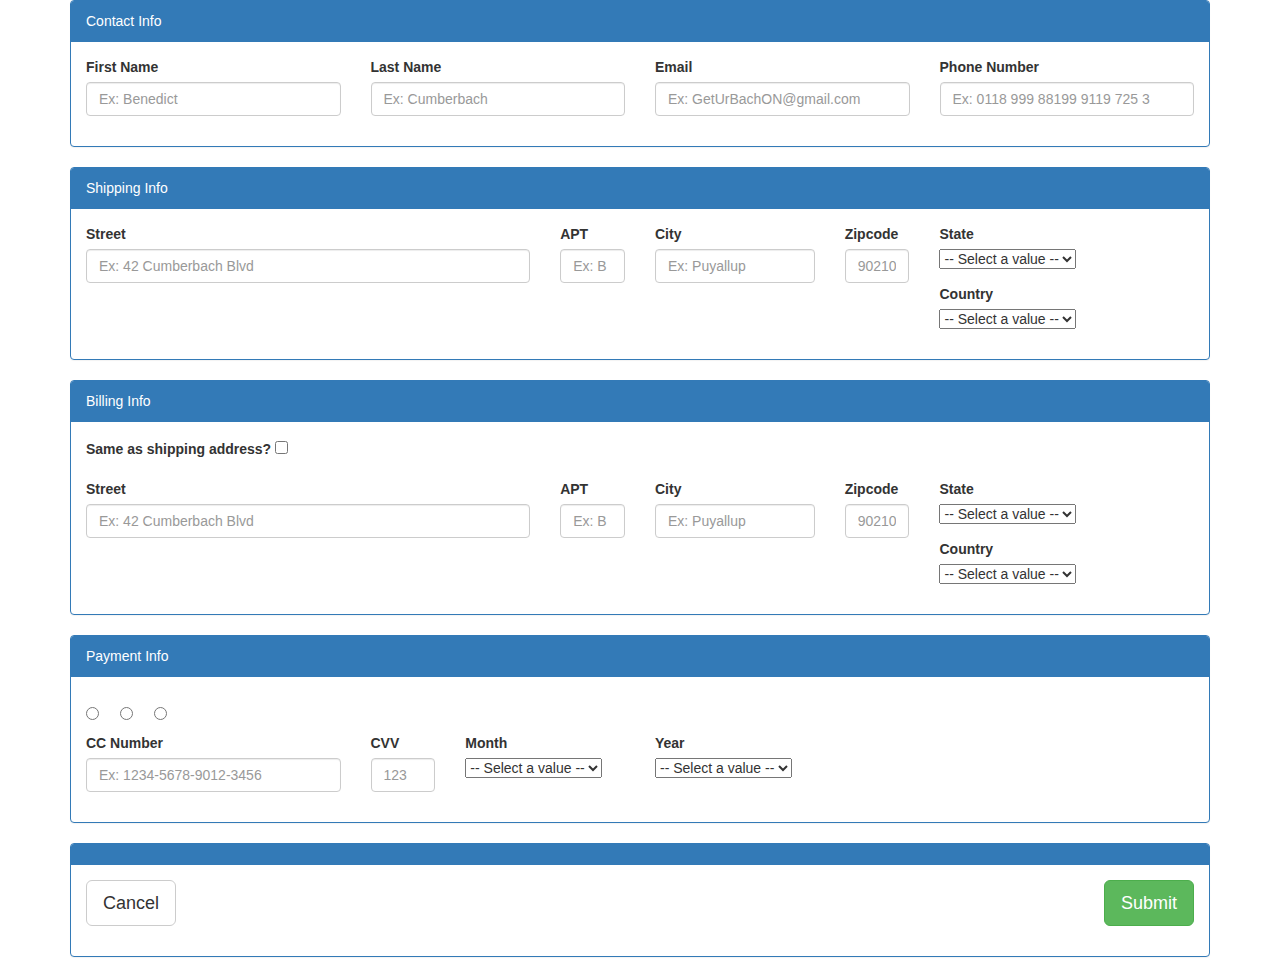
<file: index.html>
<!DOCTYPE html>
<html>
<head>
  <title>Make a checkout form</title>
  <meta http-equiv="Content-Type" content="text/html; charset=utf-8" />
  <meta http-equiv="X-UA-Compatible" content="IE=edge" />
  <meta name="viewport" content="width=device-width, initial-scale=1.0" />

  <!-- Latest compiled and minified CSS -->
  <link rel="stylesheet" href="https://maxcdn.bootstrapcdn.com/bootstrap/3.3.7/css/bootstrap.min.css" integrity="sha384-BVYiiSIFeK1dGmJRAkycuHAHRg32OmUcww7on3RYdg4Va+PmSTsz/K68vbdEjh4u" crossorigin="anonymous">
  <link href="https://maxcdn.bootstrapcdn.com/font-awesome/4.6.3/css/font-awesome.min.css" rel="stylesheet" integrity="sha384-T8Gy5hrqNKT+hzMclPo118YTQO6cYprQmhrYwIiQ/3axmI1hQomh7Ud2hPOy8SP1" crossorigin="anonymous">
</head>
<body>

  <form method="post" action="https://formspree.io/clickless@gmail.com" enctype="multipart/form-data">
    <div class="container">
      <div class="panel panel-primary">
        <div class="panel-heading">Contact Info</div>
        <div class="panel-body">

          <div class="row">
            <div class="col-sm-3">
              <div class="form-group">
                <label for="first_name">First Name</label>
                <input type="text" required class="form-control" id="first_name" name="first_name" placeholder="Ex: Benedict">
              </div>
            </div>
            <div class="col-sm-3">
              <div class="form-group">
                <label for="last_name">Last Name</label>
                <input type="text" required class="form-control" id="last_name" name="last_name" placeholder="Ex: Cumberbach">
              </div>
            </div>
            <!-- </div>
            <div class="row"> -->
            <div class="col-sm-3">
              <div class="form-group">
                <label for="email">Email</label>
                <input type="email" required class="form-control" id="email" name="email" placeholder="Ex: GetUrBachON@gmail.com">
              </div>
            </div>
            <div class="col-sm-3">
              <div class="form-group">
                <label for="phone">Phone Number</label>
                <input type="text" class="form-control" id="phone" name="phone" placeholder="Ex: 0118 999 88199 9119 725 3">
              </div>
            </div>
          </div>
        </div>
      </div>
      <div class="panel panel-primary">
        <div class="panel-heading">Shipping Info</div>
        <div class="panel-body">
          <div class="row">
            <div class="col-sm-5">
              <div class="form-group">
                <label for="ship_street">Street</label>
                <input type="text" required class="form-control" id="ship_street" name="ship_street" placeholder="Ex: 42 Cumberbach Blvd">
              </div>
            </div>
            <div class="col-sm-1">
              <div class="form-group">
                <label for="ship_apt">APT</label>
                <input type="text" class="form-control" id="ship_apt" name="ship_apt" placeholder="Ex: B">
              </div>
            </div>
            <!-- </div>
            <div class="row"> -->
            <div class="col-sm-2">
              <div class="form-group">
                <label for="ship_city">City</label>
                <input type="text" required class="form-control" id="ship_city" name="ship_city" placeholder="Ex: Puyallup">
              </div>
            </div>
            <div class="col-sm-1">
              <div class="form-group">
                <label for="ship_zip">Zipcode</label>
                <input type="text" required class="form-control" id="ship_zip" name="ship_zip" placeholder="90210">
              </div>
            </div>
            <div class="col-sm-2">
              <div class="form-group">
                <label for="ship_state">State</label> <br />
                <select name="ship_state" required id="ship_state">
                  <option disabled selected value>-- Select a value --</option>
                  <option>Alabama</option>
                  <option>Indiana</option>
                  <option>Nevada</option>
                  <option>Vermont</option>
                  <option>Washington</option>
                </select>

              </div>
            </div>
            <div class="col-sm-2">
              <div class="form-group">
                <label for="ship_country">Country</label> <br />
                <select name="ship_country" required id="ship_country">
                  <option disabled selected value>-- Select a value --</option>
                  <option>Canada</option>
                  <option>'Merica</option>
                  <option>Mexico</option>
                </select>
              </div>
            </div>
          </div>
        </div>
      </div>
      <div class="panel panel-primary">
        <div class="panel-heading">Billing Info</div>
        <div class="panel-body">
          <div class="row">
            <div class="col-sm-12">
              <div class="form-group">
                <label for="billing_same_as_shipping">Same as shipping address? </label>                <input type="checkbox" name="billing_same_as_shipping" value="yes" />
              </div>
            </div>
          </div>
          <div class="row">
            <div class="col-sm-5">
              <div class="form-group">
                <label for="billing_street">Street</label>
                <input type="text" class="form-control" id="billing_street" name="billing_street" placeholder="Ex: 42 Cumberbach Blvd">
              </div>
            </div>
            <div class="col-sm-1">
              <div class="form-group">
                <label for="billing_apt">APT</label>
                <input type="text" class="form-control" id="billing_apt" name="billing_apt" placeholder="Ex: B">
              </div>
            </div>
            <!-- </div>
            <div class="row"> -->
            <div class="col-sm-2">
              <div class="form-group">
                <label for="billing_city">City</label>
                <input type="text" class="form-control" id="billing_city" name="billing_city" placeholder="Ex: Puyallup">
              </div>
            </div>
            <div class="col-sm-1">
              <div class="form-group">
                <label for="billing_zip">Zipcode</label>
                <input type="text" class="form-control" id="billing_zip" name="billing_zip" placeholder="90210">
              </div>
            </div>
            <div class="col-sm-2">
              <div class="form-group">
                <label for="billing_state">State</label> <br />
                <select name="billing_state" id="billing_state">
                  <option disabled selected value>-- Select a value --</option>
                  <option>Alabama</option>
                  <option>Indiana</option>
                  <option>Nevada</option>
                  <option>Vermont</option>
                  <option>Washington</option>
                </select>

              </div>

            </div>
            <div class="col-sm-2">
              <div class="form-group">
                <label for="billing_country">Country</label> <br />
                <select name="billing_country" id="billing_country">
                  <option disabled selected value>-- Select a value --</option>
                  <option>Canada</option>
                  <option>'Merica</option>
                  <option>Mexico</option>
                </select>
              </div>
            </div>
          </div>
        </div>
      </div>
      <div class="panel panel-primary">
        <div class="panel-heading">Payment Info</div>
        <div class="panel-body">
          <div class="row">
            <div class="col-sm-12">
              <div class="radio text-primary">
                <label class="radio-inline">
                  <input type="radio" name="cc_type" value="visa"><i class="fa fa-cc-visa fa-5x" aria-hidden="true"></i>
                </label>
                <label class="radio-inline">
                  <input type="radio" name="cc_type" value="mastercard"><i class="fa fa-cc-mastercard fa-5x" aria-hidden="true"></i>
                </label>
                <label class="radio-inline">
                  <input type="radio" name="cc_type" value="amex"><i class="fa fa-cc-amex fa-5x" aria-hidden="true"></i>
                </label>
              </div>
            </div>
          </div>
          <div class="row">
            <div class="col-sm-3">
              <div class="form-group">
                <label for="cc_number">CC Number</label>
                <input type="text" required class="form-control" id="cc_number" name="cc_number" placeholder="Ex: 1234-5678-9012-3456">
              </div>
            </div>
            <div class="col-sm-1">
              <div class="form-group">
                <label for="cvv">CVV</label>
                <input type="text" required class="form-control" id="cvv" name="cvv" placeholder="123">
              </div>
            </div>
            <!-- </div>
            <div class="row"> -->
            <div class="col-sm-2">
              <div class="form-group">
                <label for="cc_exp_month"> Month</label>
                <select name="cc_exp_month" id="cc_exp_month" required>
                  <option disabled selected value>-- Select a value --</option>
                  <option value="01">01</option>
                  <option value="02">02</option>
                  <option value="03">03</option>
                  <option value="04">04</option>
                  <option value="05">05</option>
                  <option value="06">06</option>
                  <option value="07">07</option>
                  <option value="08">08</option>
                  <option value="09">09</option>
                  <option value="10">10</option>
                  <option value="11">11</option>
                  <option value="12">12</option>
                </select>
              </div>
            </div>
            <div class="col-sm-2">
              <div class="form-group">
                <label for="cc_exp_year"> Year</label>
                <select name="cc_exp_year" id="cc_exp_year" required>
                  <option disabled selected value>-- Select a value --</option>
                  <option value="16">2016</option>
                  <option value="17">2017</option>
                  <option value="18">2018</option>
                  <option value="19">2019</option>
                  <option value="20">2020</option>
                  <option value="21">2021</option>
                  <option value="22">2022</option>
                  <option value="23">2023</option>
                  <option value="24">2024</option>
                </select>
              </div>
            </div>
          </div>
        </div>
      </div>
      <div class="panel panel-primary">
        <div class="panel-heading"></div>
        <div class="panel-body">
          <div class="row">
            <div class="col-sm-6 col-sm-push-6">
              <div class="form-group text-right tab-order">
                <button class="btn btn-success btn-lg">Submit</button>
              </div>
            </div>
            <div class="col-sm-6 col-sm-pull-6">
              <div class="form-group">
                <button class="btn btn-default btn-lg">Cancel</button>
              </div>
            </div>
          </div>
        </div>
      </div>
    </div>
  </form>
</body>
</html>
</file>
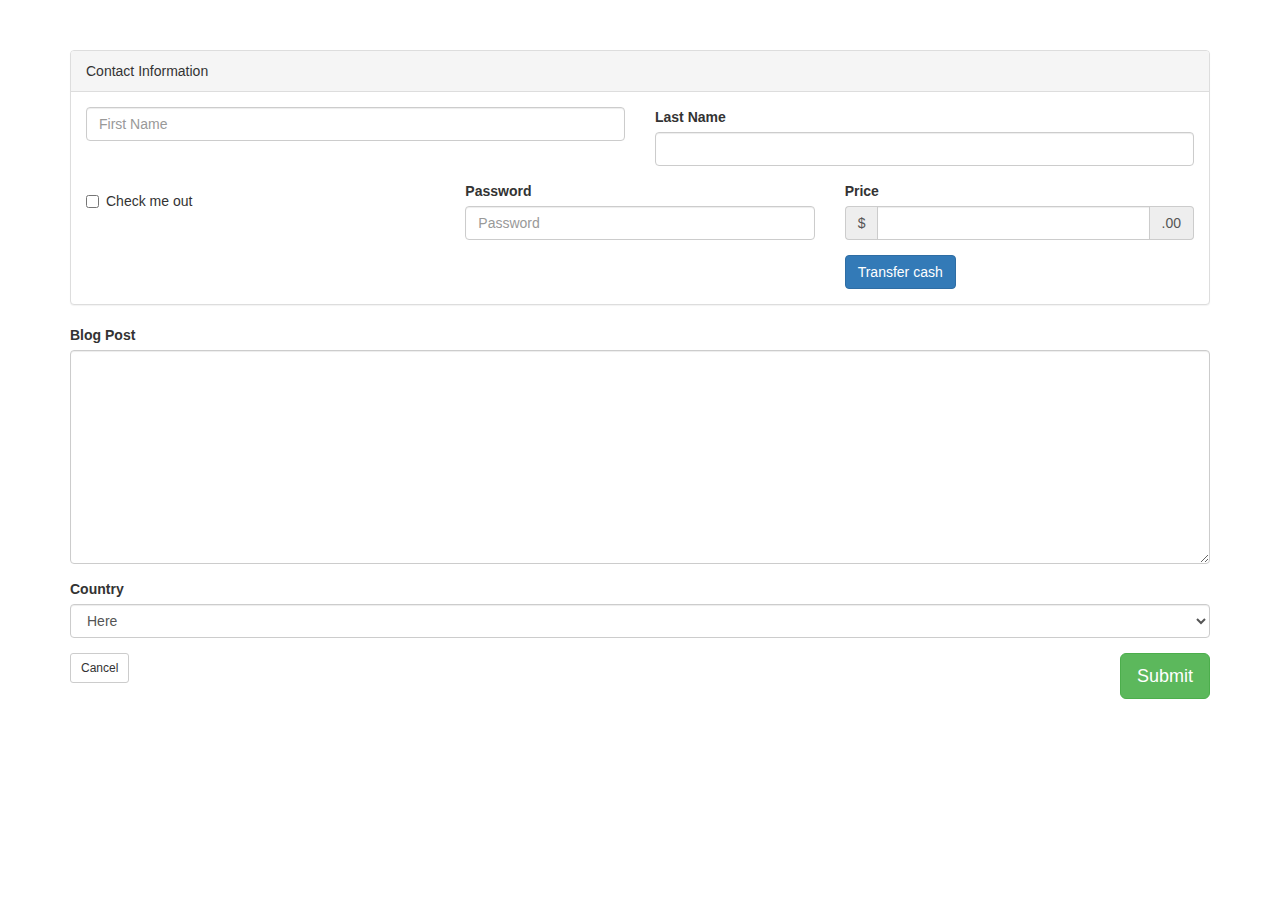
<file: form.html>
<!DOCTYPE html>
<html>
<head>
  <title>form</title>
  <meta http-equiv="Content-Type" content="text/html; charset=utf-8" />
  <meta http-equiv="X-UA-Compatible" content="IE=edge" />
  <meta name="viewport" content="width=device-width, initial-scale=1.0" />
  <!-- Stylesheets go here. -->
  <!-- <link rel="stylesheet" type="text/css" href="https://cdnjs.cloudflare.com/ajax/libs/normalize/4.2.0/normalize.min.css" /> -->
  <link rel="stylesheet" type="text/css" href="css/form.css" />
  <!-- Latest compiled and minified CSS -->
  <link rel="stylesheet" href="https://maxcdn.bootstrapcdn.com/bootstrap/3.3.7/css/bootstrap.min.css" integrity="sha384-BVYiiSIFeK1dGmJRAkycuHAHRg32OmUcww7on3RYdg4Va+PmSTsz/K68vbdEjh4u" crossorigin="anonymous">
</head>

<form method="post" action="" enctype="multipart/form-data" method="POST">
  <div class="container">
    <div class="panel panel-default">
      <div class="panel-heading">Contact Information</div>
      <div class="panel-body">
        <div class="row">
          <div class="col-sm-6">
            <div class="form-group">
              <label class="sr-only" for="first_name">First Name</label>
              <input type="text" id="first_name" name="first_name" placeholder="First Name" class="form-control" />
            </div>
          </div>
          <div class="col-sm-6">
            <div class="form-group">
              <label for="last_name">Last Name</label>
              <input type="text" id="last_name" name="last_name" class="form-control" />
            </div>
          </div>

        </div>
        <div class="row">
          <div class="col-sm-4">
            <div class="checkbox">
              <label>
                <input type="hidden" name="send_me_stuff" value="no" />
                <input type="checkbox" name="send_me_stuff" value="yes"> Check me out
              </label>
            </div>
          </div>
          <div class="col-sm-4">
            <div class="form-group">
              <label for="password">Password</label>
              <input type="password" class="form-control" id="password" name="password" placeholder="Password">
            </div>
          </div>
          <div class="col-sm-4">
            <div class="form-group">
              <label for="price">Price</label>
              <div class="input-group">
                <div class="input-group-addon">$</div>
                <input type="text" id="price" name="price" class="form-control"/>
                <div class="input-group-addon">.00</div>
              </div>

            </div>
            <button type="submit" class="btn btn-primary">Transfer cash</button>
          </div>
        </div>


      </div>
    </div>
    <div class="form-group">

      <label for="blog_post">Blog Post</label>
      <textarea rows="10" class="form-control" id="blog_post" name="blog_post"></textarea>
    </div>

<div class="form-group">

  <label for="country">Country</label>
  <select class="form-control" id="country" name="country">
<optgroup label="Where I'm at">
    <option value="here">
      Here
    </option>
    <option value="there">
      There
    </option>
  </select>
</div>

    <div class="row">
      <div class="col-sm-6 col-sm-push-6">
        <div class="form-group text-right tab-order">
          <button class="btn btn-success btn-lg">Submit</button>
        </div>
      </div>
      <div class="col-sm-6 col-sm-pull-6">
        <div class="form-group">
          <button class="btn btn-default btn-sm">Cancel</button>
        </div>
      </div>

    </div>

  </div>

</div>

</form>
<!-- <form method="post" action="" enctype="multipart/form-data">
<label for="first-name">First Name: </label> <br />
<input type="text" class="form-control" id="first-name" name="first_name" readonly value="" placeholder="Kensington"/>
<br /><br />
<label>
<input type="hidden" name="optin" value="no" />
<input type="checkbox" id="optin" name="optin" value="yes" />
</label> Recieve Spam Emails
</form>

<h4>Pick the correct answer!</h4>
<label><input type="radio" name="quizz" value="a"/> A</label> <br /><br />
<label><input type="radio" name="quizz" value="b"/> B</label> <br /><br />
<label><input type="radio" name="quizz" value="c"/> C</label> <br /><br />
<label><input type="radio" name="quizz" value="all" checked disabled/> All of the above</label> <br /><br />

<label for="country">Country</label> <br />
<select name="country" id="country">
<optgroup label="North America">
<option value="US">US</option>
<option value="CA">Canada</option>

</optgroup>
<optgroup label="Non-Earth">
<option value="SPC" selected>Space</option>
</optgroup>
</select>
<br />
<br />
<br />
<textarea name="blog_post" rows="10" cols="80" placeholder="Enter your life story"></textarea>

<br />
<br />
<br />
<button type="button">
Submit
</button> <!-- button prefered because icons and words can be nested-->
<!--<input type="submit" calue="Submit" /> -->
</body>
</html>
</file>
<file: css/form.css>
* {
    box-sizing: border-box;
}
body {
    padding-top: 50px;
}
/*
label {
    text-align: left;
}*/
</file>
